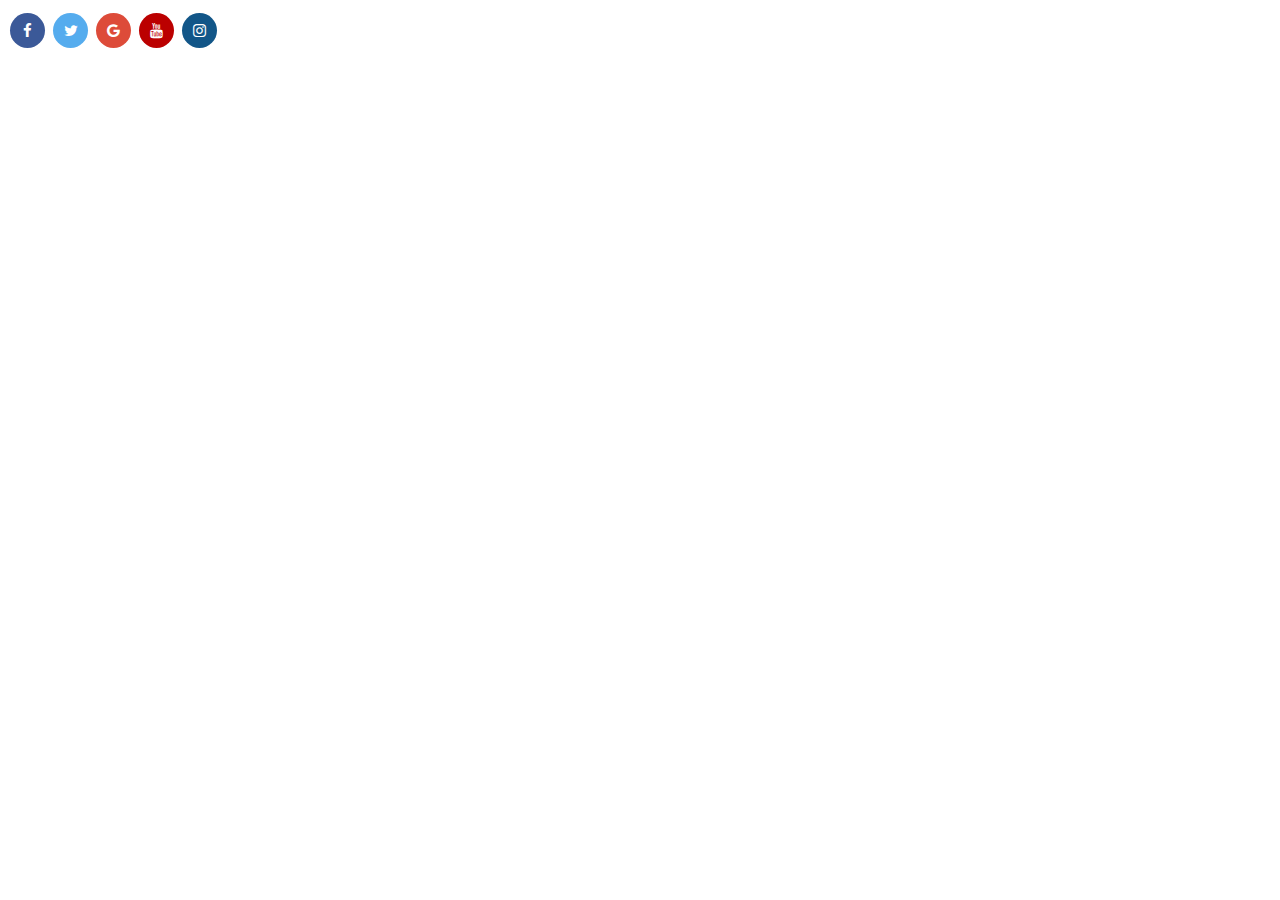
<file: includes/social.html>
<!DOCTYPE html>
<html>
<head>
<meta name="viewport" content="width=device-width, initial-scale=1">
<link rel="stylesheet" href="https://cdnjs.cloudflare.com/ajax/libs/font-awesome/4.7.0/css/font-awesome.min.css">
<style>
.fa {
  padding: 10px;
  font-size: 15px;
  width: 15px;
  text-align: center;
  text-decoration: none;
  margin: 5px 2px;
  border-radius: 50%;
}

.fa:hover {
    opacity: 0.7;
}

.fa-facebook {
  background: #3B5998;
  color: white;
}

.fa-twitter {
  background: #55ACEE;
  color: white;
}

.fa-google {
  background: #dd4b39;
  color: white;
}

.fa-youtube {
  background: #bb0000;
  color: white;
}

.fa-instagram {
  background: #125688;
  color: white;
}

</style>
</head>
<body>

<!-- Add font awesome icons -->
<a href="#" class="fa fa-facebook"></a>
<a href="#" class="fa fa-twitter"></a>
<a href="#" class="fa fa-google"></a>
<a href="#" class="fa fa-youtube"></a>
<a href="#" class="fa fa-instagram"></a>
      
</body>
</html>
</file>
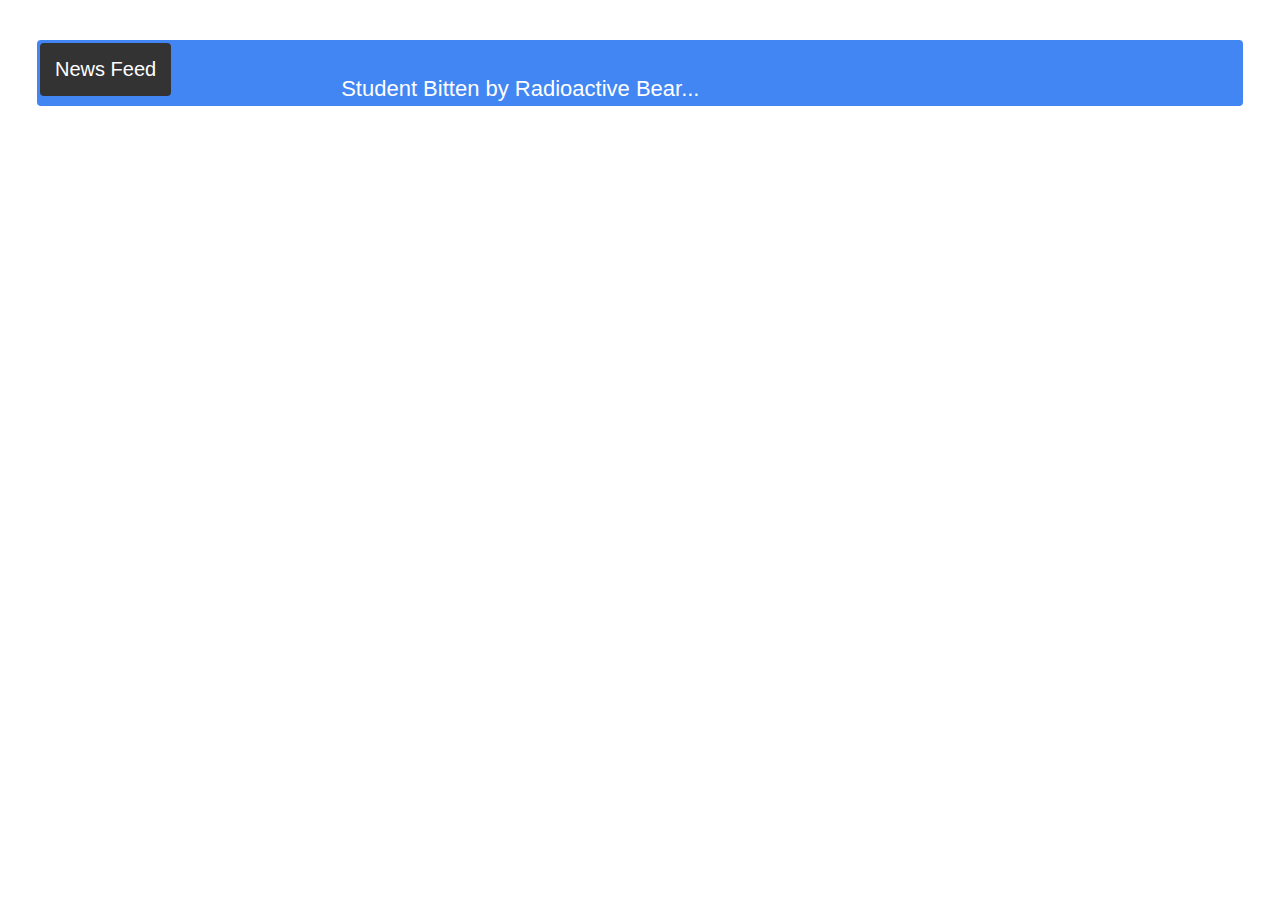
<file: newsss/a.html>
<!DOCTYPE html>
<html>
<head>
	<title></title>



<link href="a.css" rel="stylesheet" type="text/css">

</head>
<body>


<div class="news">
  <span>News Feed</span>
  <ul>
    <li><a href="#">Student Bitten by Radioactive Bear...</a></li>
    <li><a href="#">Pluto Now Officially A Planet Again...</a></li>
    <li><a href="#">Study Reveals: Babies Are Stupid...</a></li>
    <li><a href="#">Elvis Presley Found Alive In Jersey...</a></li>
    <li><a href="#">Alien Life Confirmed on Uranus...</a></li>
    <li><a href="#">Archeologist Finds Skeleton People...</a></li>
    <li><a href="#">Microsoft Unveils Windows 21...</a></li>
    <li><a href="#">Developer Discovers Mobile Internet...</a></li>
    <li><a href="#">Bluetooth: The Silent Killer?...</a></li>
  </ul>
</div>


</body>
</html>
</file>
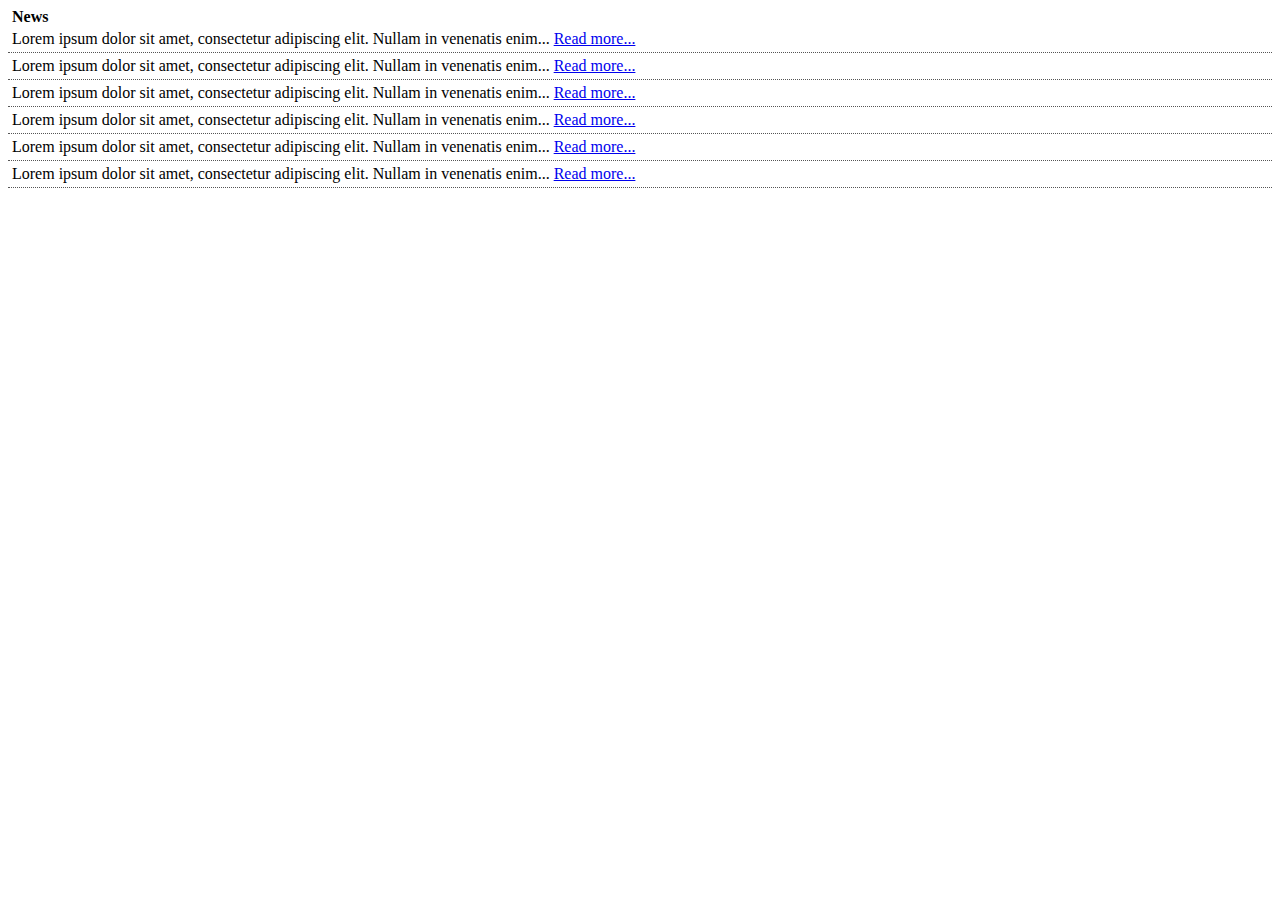
<file: nws/a.html>
<!DOCTYPE html>
<html>
<head>
  <title></title>



  <link href="a.css" rel="stylesheet" type="text/css">
<script src="a.js" type="text/javascript"></script>
</head>
<body>




    <div class="col-md-4">
      <div class="panel panel-default">
        <div class="panel-heading"> <span class="glyphicon glyphicon-list-alt"></span><b>News</b></div>
        <div class="panel-body">
          <div class="row">
            <div class="col-xs-12">
              <ul class="demo2">
                <li class="news-item">Lorem ipsum dolor sit amet, consectetur adipiscing elit. Nullam in venenatis enim... <a href="#">Read more...</a></li>
                <li class="news-item">Lorem ipsum dolor sit amet, consectetur adipiscing elit. Nullam in venenatis enim... <a href="#">Read more...</a></li>
                <li class="news-item">Lorem ipsum dolor sit amet, consectetur adipiscing elit. Nullam in venenatis enim... <a href="#">Read more...</a></li>
                <li class="news-item">Lorem ipsum dolor sit amet, consectetur adipiscing elit. Nullam in venenatis enim... <a href="#">Read more...</a></li>
                <li class="news-item">Lorem ipsum dolor sit amet, consectetur adipiscing elit. Nullam in venenatis enim... <a href="#">Read more...</a></li>
                <li class="news-item">Lorem ipsum dolor sit amet, consectetur adipiscing elit. Nullam in venenatis enim... <a href="#">Read more...</a></li>
              </ul>
            </div>
          </div>
        </div>
        <div class="panel-footer"> </div>
      </div>
    </div>
    

</body>
</html>
</file>
<file: newsss/a.css>
@keyframes ticker {
  0% {
    margin-top: -50px;
  }
  11% {
    margin-top: -100px;
  }
  22% {
    margin-top: -150px;
  }
  33% {
    margin-top: -200px;
  }
  44% {
    margin-top: -250px;
  }
  55% {
    margin-top: -300px;
  }
  66% {
    margin-top: -350px;
  }
  77% {
    margin-top: -400px;
  }
  88% {
    margin-top: -450px;
  }
  100% {
    margin-top: -50px;
  }
}



.news {
  background: #4286f4;
  box-shadow: inset 0 0px 0px rgba(0, 0, 0, 0),
    0 5px 10px rgba(0, 0, 0, 0);
  width: 1200px;
  height: 60px;
  margin: 40px auto;
  overflow: hidden;
  border-radius: 4px;
  padding: 3px;
  -webkit-user-select: none;
}

.news span {
  float: left;
  color: #fff;
  padding: 15px;
  position: relative;
  top: 0%;
  border-radius: 4px;
  background: #333;
  font: 20px Raleway, Arial, sans-serif;
  vertical-align: -webkit-baseline-middle;
  -webkit-font-smoothing: antialiased;
  -webkit-user-select: none;
  cursor: pointer;
}

.news ul {
  float: left;
  padding-left: 10px;
  animation: ticker 25s cubic-bezier(1, 0, 0.5, 0) infinite;
  -webkit-user-select: none;
}

.news ul li {
  line-height: 50px;
  list-style: none;
}

.news ul li a {
  margin-left: 160px;
  color: #fff;
  text-decoration: none;
  font: 22px Raleway, Arial, sans-serif;
  vertical-align: -webkit-baseline-middle;
  vertical-align: -moz-middle-with-baseline;
  -webkit-font-smoothing: antialiased;
  -webkit-user-select: none;
}

.news ul:hover {
  animation-play-state: paused;
}
.news span:hover + ul {
  animation-play-state: paused;
}
</file>
<file: nws/a.css>
.glyphicon {
  margin-right: 4px !important; /*override*/
}

.pagination .glyphicon {
  margin-right: 0px !important; /*override*/
}

.pagination a {
  color: #555;
}

.panel ul {
  padding: 0px;
  margin: 0px;
  list-style: none;
}

.news-item {
  padding: 4px 4px;
  margin: 0px;
  border-bottom: 1px dotted #555;
}
#jquery-script-menu {
  position: fixed;
  height: 90px;
  width: 100%;
  top: 0;
  left: 0;
  border-top: 5px solid #316594;
  background: #fff;
  -moz-box-shadow: 0 2px 3px 0px rgba(0, 0, 0, 0.16);
  -webkit-box-shadow: 0 2px 3px 0px rgba(0, 0, 0, 0.16);
  box-shadow: 0 2px 3px 0px rgba(0, 0, 0, 0.16);
  z-index: 999999;
  padding: 10px 0;
  -webkit-box-sizing: content-box;
  -moz-box-sizing: content-box;
  box-sizing: content-box;
}

.jquery-script-center {
  width: 960px;
  margin: 0 auto;
}
.jquery-script-center ul {
  width: 212px;
  float: left;
  line-height: 45px;
  margin: 0;
  padding: 0;
  list-style: none;
}
.jquery-script-center a {
  text-decoration: none;
}
.jquery-script-ads {
  width: 728px;
  height: 90px;
  float: right;
}
.jquery-script-clear {
  clear: both;
  height: 0;
}
.glyphicon {
  margin-right: 4px !important; /*override*/
}

.pagination .glyphicon {
  margin-right: 0px !important; /*override*/
}

.pagination a {
  color: #555;
}

.panel ul {
  padding: 0px;
  margin: 0px;
  list-style: none;
}

.news-item {
  padding: 4px 4px;
  margin: 0px;
  border-bottom: 1px dotted #555;
}
#jquery-script-menu {
  position: fixed;
  height: 90px;
  width: 100%;
  top: 0;
  left: 0;
  border-top: 5px solid #316594;
  background: #fff;
  -moz-box-shadow: 0 2px 3px 0px rgba(0, 0, 0, 0.16);
  -webkit-box-shadow: 0 2px 3px 0px rgba(0, 0, 0, 0.16);
  box-shadow: 0 2px 3px 0px rgba(0, 0, 0, 0.16);
  z-index: 999999;
  padding: 10px 0;
  -webkit-box-sizing: content-box;
  -moz-box-sizing: content-box;
  box-sizing: content-box;
}

.jquery-script-center {
  width: 960px;
  margin: 0 auto;
}
.jquery-script-center ul {
  width: 212px;
  float: left;
  line-height: 45px;
  margin: 0;
  padding: 0;
  list-style: none;
}
.jquery-script-center a {
  text-decoration: none;
}
.jquery-script-ads {
  width: 728px;
  height: 90px;
  float: right;
}
.jquery-script-clear {
  clear: both;
  height: 0;
}
</file>
